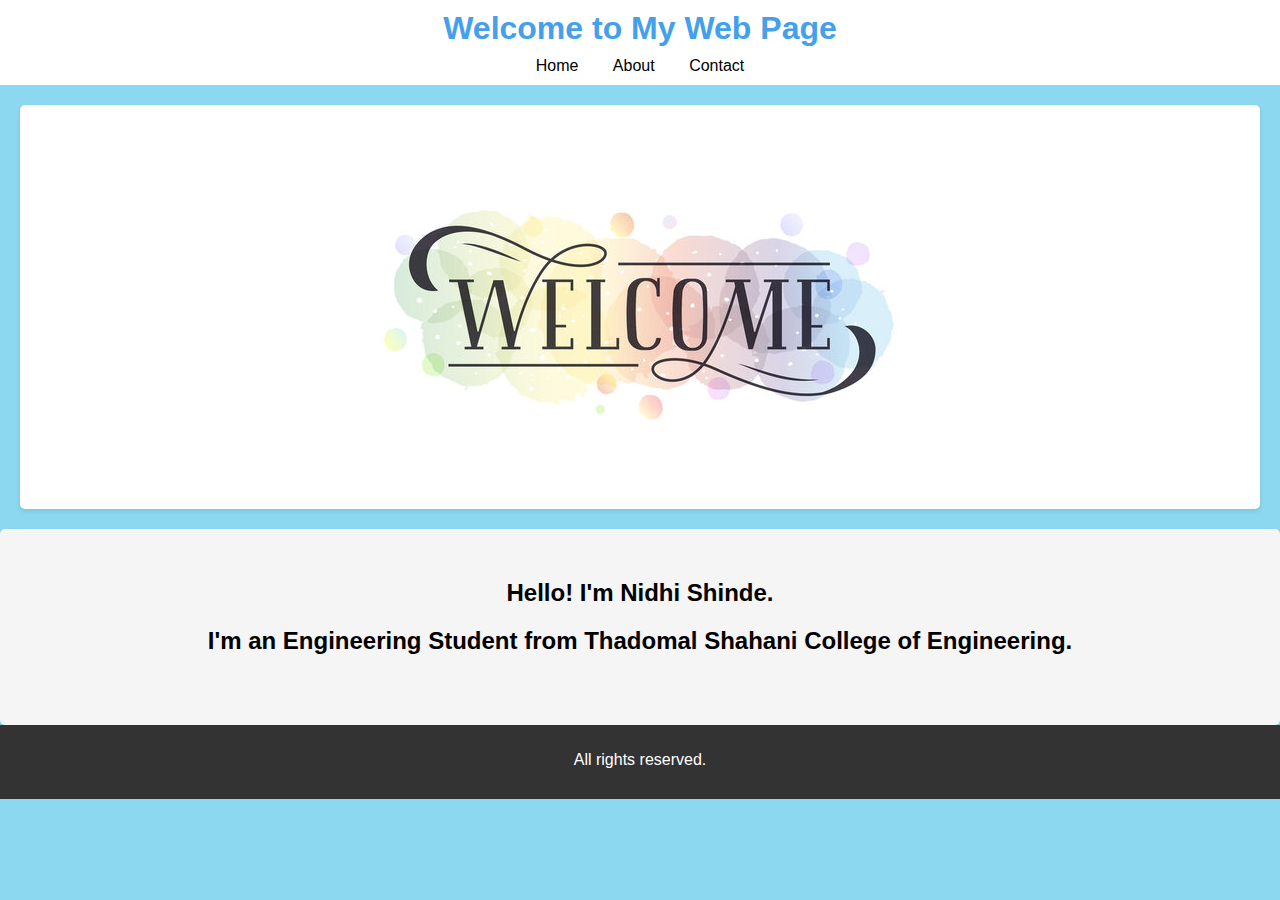
<file: SEM5/IP/webpage/index.html>
<!DOCTYPE html>
<html>
<head>
    <title>My Web Page</title>
    <link href="style.css" rel="stylesheet">
</head>
<body>
    <!-- Header section -->
    <header>
        <center>
            <h1>Welcome to My Web Page</h1>
            <nav>
                <!-- Active link, as we are currently on the home.html page -->
                <a href="index.html">Home</a>
                <a href="about.html">About</a>
                <a href="contact.html">Contact</a>
            </nav>
        </center>
    </header>

    <!-- Content section -->
    <center>
        <main>
            <section>
                <img src="img1.jpg" alt="Nidhi Shinde">
            </section>
        </main>

        <section id="hero" class="d-flex align-items-center">
            <div class="container d-flex flex-column align-items-center" data-aos="zoom-in" data-aos-delay="100">
                <h2>Hello! I'm Nidhi Shinde.</h2>
                <h2>I'm an Engineering Student from Thadomal Shahani College of Engineering.</h2>
            </div>
        </section>

        <!-- Footer section -->
        <footer>
            <p>All rights reserved.</p>
        </footer>
    </center>
</body>
</html>
</file>
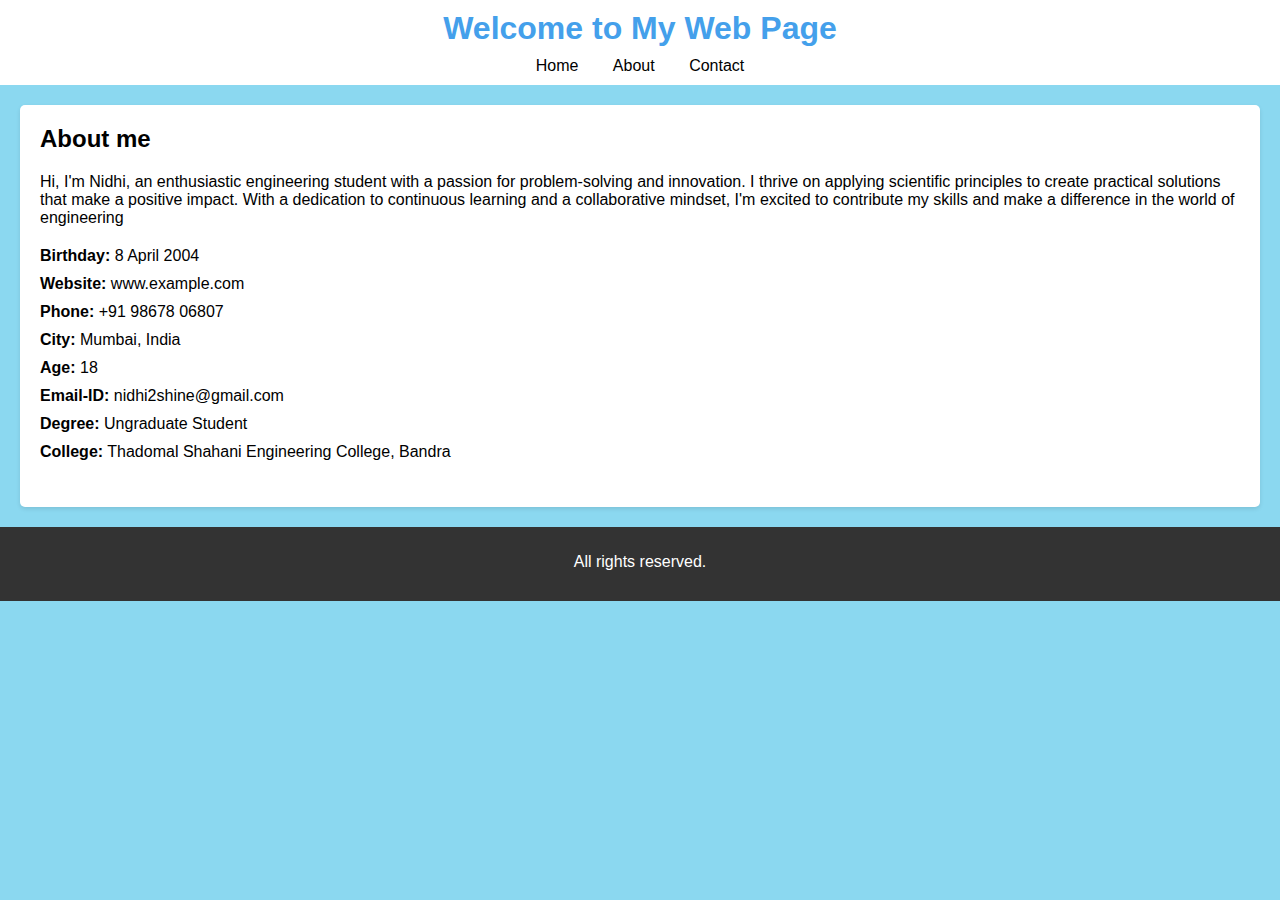
<file: SEM5/IP/webpage/about.html>
<!DOCTYPE html>
<html>
<head>
    <title>About | My Web Page</title>
    <link href="style.css" rel="stylesheet">
</head>
<body>
    <center>
    <header>
        <h1>Welcome to My Web Page</h1>
        <nav>
            <a href="index.html">Home</a>
            <!-- Active link, as we are currently on the about.html page -->
            <a href="about.html">About</a>
            <a href="contact.html">Contact</a>
        </nav>
        </center>
    </header>

    <!-- Content section -->
    
    <main>
        <section>
            <h2>About me</h2>
            <p>Hi, I'm Nidhi, an enthusiastic engineering student with a passion for problem-solving and innovation. 
                I thrive on applying scientific principles to create practical solutions that make a positive impact. With a dedication to continuous learning and a collaborative mindset, I'm excited to contribute my skills and make a difference in the world of engineering</p>
            <ul>
                <div class="row">
                    <div class="col-lg-6">
                      <ul>
                        <li><i class="bi bi-rounded-right"></i> <strong>Birthday:</strong> 8 April 2004</li>
                        <li><i class="bi bi-rounded-right"></i> <strong>Website:</strong> www.example.com</li>
                        <li><i class="bi bi-rounded-right"></i> <strong>Phone:</strong> +91 98678 06807</li>
                        <li><i class="bi bi-rounded-right"></i> <strong>City:</strong> Mumbai, India</li>
                      </ul>
                    </div>
                    <div class="col-lg-6">
                      <ul>
                        <li><i class="bi bi-rounded-right"></i> <strong>Age:</strong> 18</li>
                        <li><i class="bi bi-rounded-right"></i> <strong>Email-ID:</strong> nidhi2shine@gmail.com</li>                  
                        <li><i class="bi bi-rounded-right"></i> <strong>Degree:</strong> Ungraduate Student </li>
                        <li><i class="bi bi-rounded-right"></i> <strong>College:</strong> Thadomal Shahani Engineering College, Bandra</li>
                      </ul>
                    </div>
                  </div>
            </ul>
        </section>
    </main>

    <!-- Footer section -->
    <footer>
        <p>All rights reserved.</p>
    </footer>
</body>
</html>
</file>
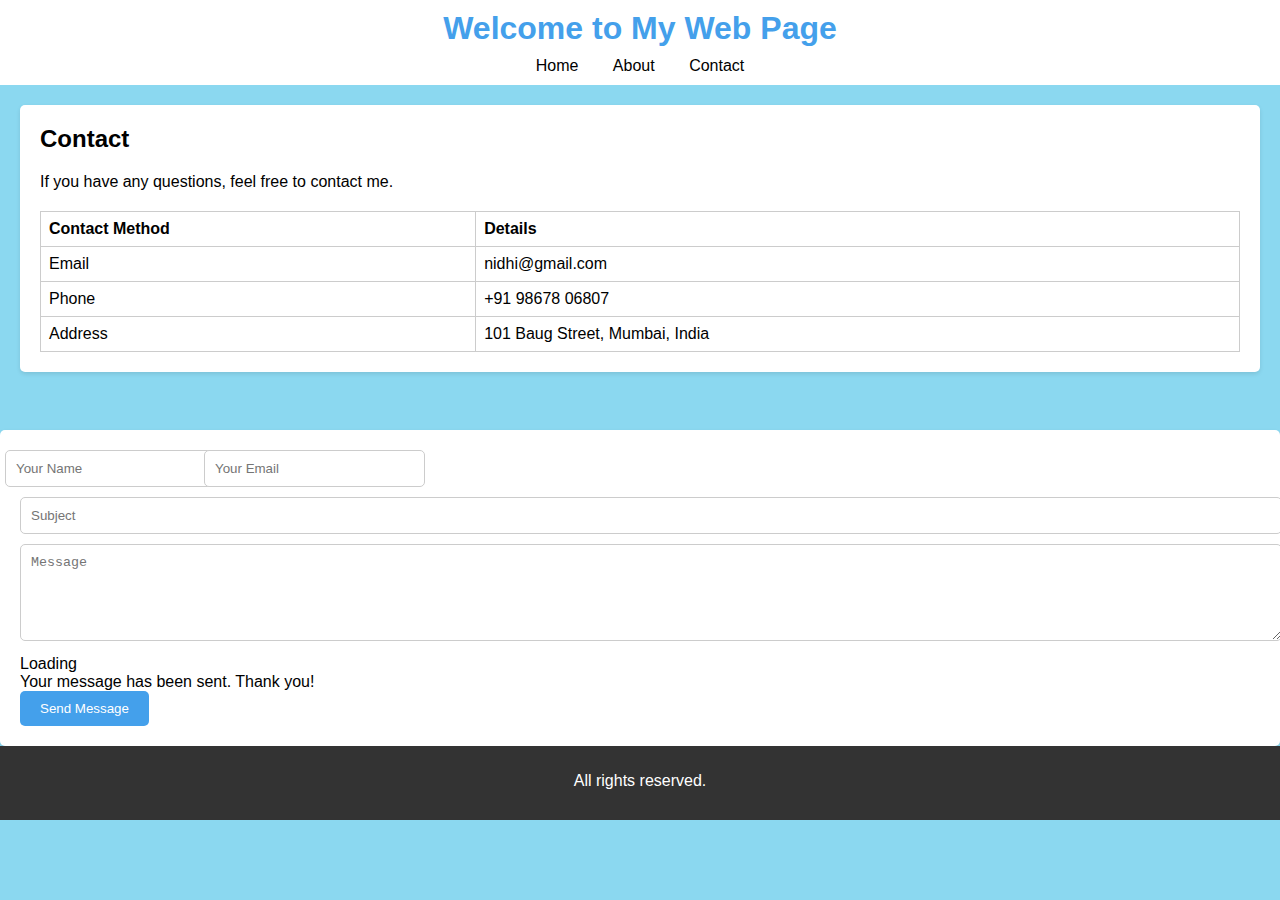
<file: SEM5/IP/webpage/contact.html>
<!DOCTYPE html>
<html>
<head>
    <title>Contact | My Web Page</title>
    <link href="style.css" rel="stylesheet">
</head>
<body>
    <center>
    <header>
        <h1>Welcome to My Web Page</h1>
        <nav>
            <a href="index.html">Home</a>
            <a href="about.html">About</a>
            <!-- Active link, as we are currently on the contact.html page -->
            <a href="contact.html">Contact</a>
        </nav>
    </center>
    </header>

    <!-- Content section -->
    <main>
        <section>
            <h2>Contact</h2>
            <p>If you have any questions, feel free to contact me.</p>
            <table>
                <tr>
                    <th>Contact Method</th>
                    <th>Details</th>
                </tr>
                <tr>
                    <td>Email</td>
                    <td>nidhi@gmail.com</td>
                </tr>
                <tr>
                    <td>Phone</td>
                    <td>+91 98678 06807</td>
                </tr>
                <tr>
                    <td>Address</td>
                    <td>101 Baug Street, Mumbai, India</td>
                </tr>
            </table>
        </section>
    </main>
    <br>
    <form action="forms/contact.php" method="post" role="form" class="php-email-form">
        <div class="row">
          <div class="col-md-6 form-group">
            <input type="text" name="name" class="form-control" id="name" placeholder="Your Name" required>
          </div>
          <div class="col-md-6 form-group mt-3 mt-md-0">
            <input type="email" class="form-control" name="email" id="email" placeholder="Your Email" required>
          </div>
        </div>
        <div class="form-group mt-3">
          <input type="text" class="form-control" name="subject" id="subject" placeholder="Subject" required>
        </div>
        <div class="form-group mt-3">
          <textarea class="form-control" name="message" rows="5" placeholder="Message" required></textarea>
        </div>
        <div class="my-3">
          <div class="loading">Loading</div>
          <div class="error-message"></div>
          <div class="sent-message">Your message has been sent. Thank you!</div>
        </div>
        <div class="text-center"><button type="submit">Send Message</button></div>
      </form>

    <!-- Footer section -->
    <footer>
        <p>All rights reserved.</p>
    </footer>
</body>
</html>
</file>
<file: SEM5/IP/webpage/style.css>
body {
  font-family: Arial, sans-serif;
  margin: 0;
  padding: 0;
  background-color: #8bd8f0;
}

header {
  background-color: white;
  color: #44a0eb;
  padding: 10px 0;
}

header h1 {
  margin: 0;
  padding: 0;
}

nav {
  margin-top: 10px;
}

nav a {
  color: #000000;
  text-decoration: none;
  margin: 0 15px;
}

main {
  padding: 20px;
}

section {
  background-color: #fff;
  padding: 20px;
  border-radius: 5px;
  box-shadow: 0 2px 4px rgba(0, 0, 0, 0.1);
}

h2 {
  margin-top: 0;
}

table {
  width: 100%;
  border-collapse: collapse;
  margin-top: 10px;
}

table, th, td {
  border: 1px solid #ccc;
}

th, td {
  padding: 8px;
  text-align: left;
}

form {
  background-color: #fff;
  padding: 20px;
  border-radius: 5px;
  box-shadow: 0 2px 4px rgba(0, 0, 0, 0.1);
  margin-top: 20px;
}

form input[type="text"],
form input[type="email"],
form textarea {
  width: 100%;
  padding: 10px;
  border: 1px solid #ccc;
  border-radius: 5px;
  margin-bottom: 10px;
}

form button {
  background-color: #44a0eb;
  color: #fff;
  border: none;
  padding: 10px 20px;
  border-radius: 5px;
  cursor: pointer;
  transition: background-color 0.3s;
}

form button:hover {
  background-color: #555;
}

p {
  margin-bottom: 20px;
}

ul {
  list-style-type: none;
  padding: 0;
}

li {
  margin-bottom: 10px;
}

footer {
  text-align: center;
  padding: 10px 0;
  background-color: #333;
  color: #fff;
  position: static;
  bottom: 0;
  width: 100%;
}

.row {
  display: flex;
  flex-wrap: wrap;
  margin-right: -15px;
  margin-left: -15px;
}

.col-lg-6 {
  flex: 0 0 50%;
  max-width: 50%;
  padding-right: 15px;
  padding-left: 15px;
}

img {
  max-width: 100%;
  height: auto;
}

#hero {
  background-color: #f5f5f5;
  padding: 50px 0;
}

#hero h2 {
  margin-top: 0;
}

@media (max-width: 768px) {
  .col-lg-6 {
      flex: 0 0 100%;
      max-width: 100%;
  }
}
</file>
